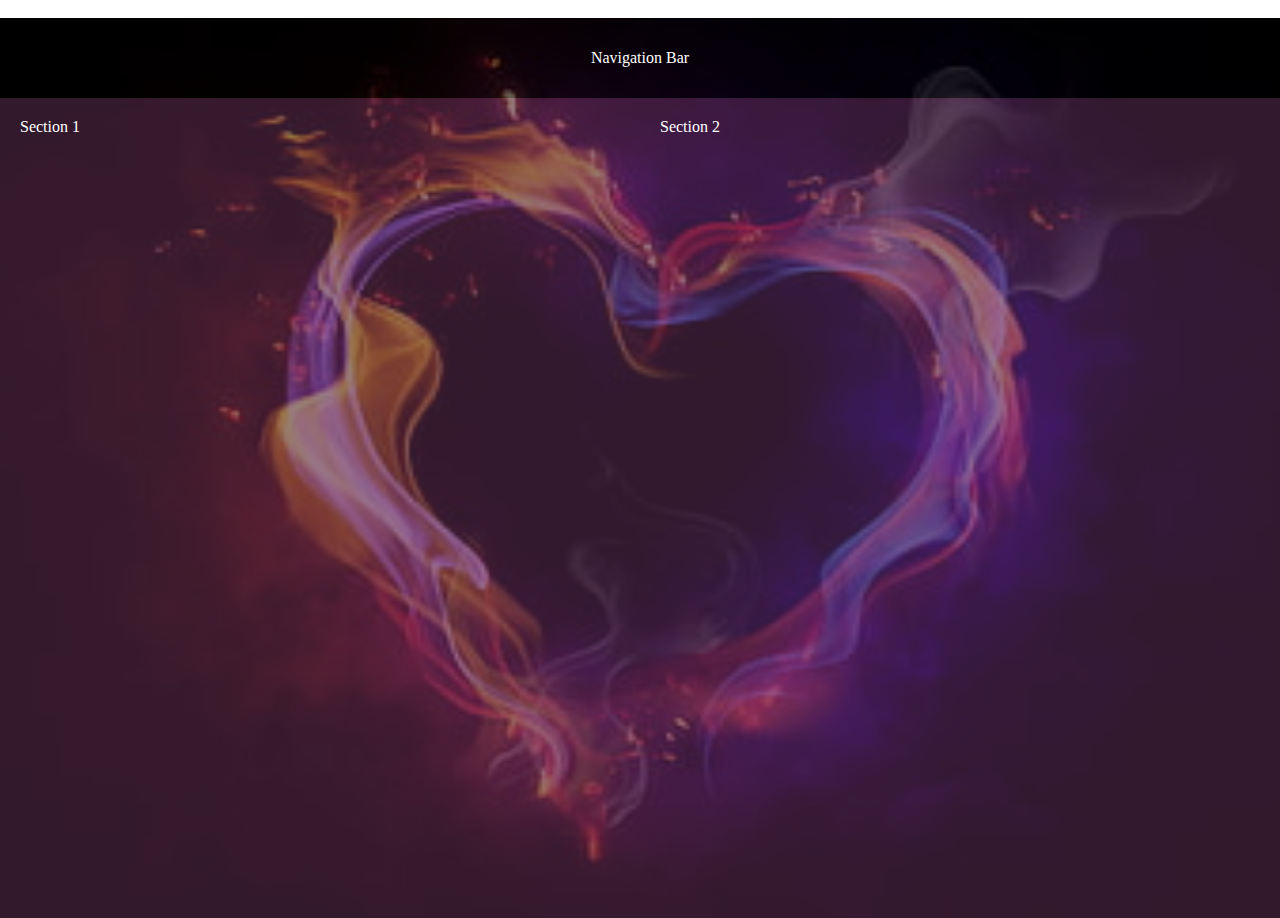
<file: css-grid-practice/index.html>
<!DOCTYPE html>
<html lang="en"> 
<head>
    <meta charset ="UTF-8">
    <tite>I am the Grid</tite>
    <link rel="stylesheet" href="style.css">
</head>

<body>

    <div id="grid_container">
        <nav>Navigation Bar</nav>

        <section id="section1">Section 1</section>

        <section id="section2">Section 2</section>

    </div>

</body>
</html>
</file>
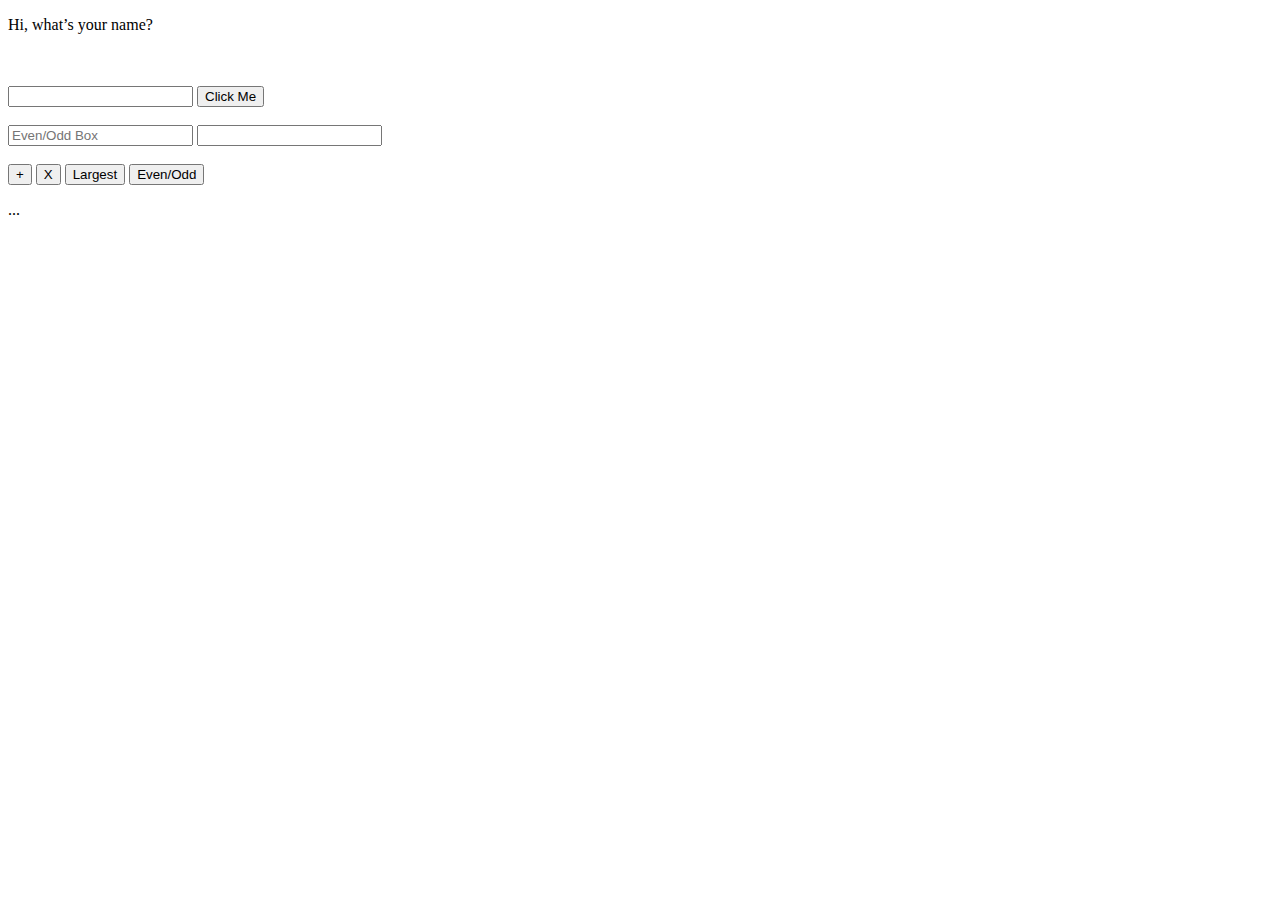
<file: Main/index.html>
<!DOCTYPE html>
<html lang="en"> 
<head>
    <title>Practical Basics</title>
    <meta charset="UTF-8">
    <script src="script.js" defer></script>
</head>
<body>

    <div id="greetingBox">
        <header>
            <p id="greetingLabel">Hi, what’s your name?</p><br><br>
            <input type="text" id="greetingName" name="greeting">
            <button id="greetingBtn">Click Me</button><br><br>
        </header>
    </div>

    <div id="calculationBox">
        <label for="num1"></label>
        <input type="number" name="num1" id="num1" placeholder="Even/Odd Box">
        <label for="num2"></label>
        <input type="number" name="num2" id="num2"><br><br>

        <button id="addBtn">+</button>
        <button id="multiplyBtn">X</button>
        <button id="largestBtn">Largest</button>
        <button id="isEvenBtn">Even/Odd</button>

        <p id="results">...</p>
    </div>

</body>
</html>
</file>
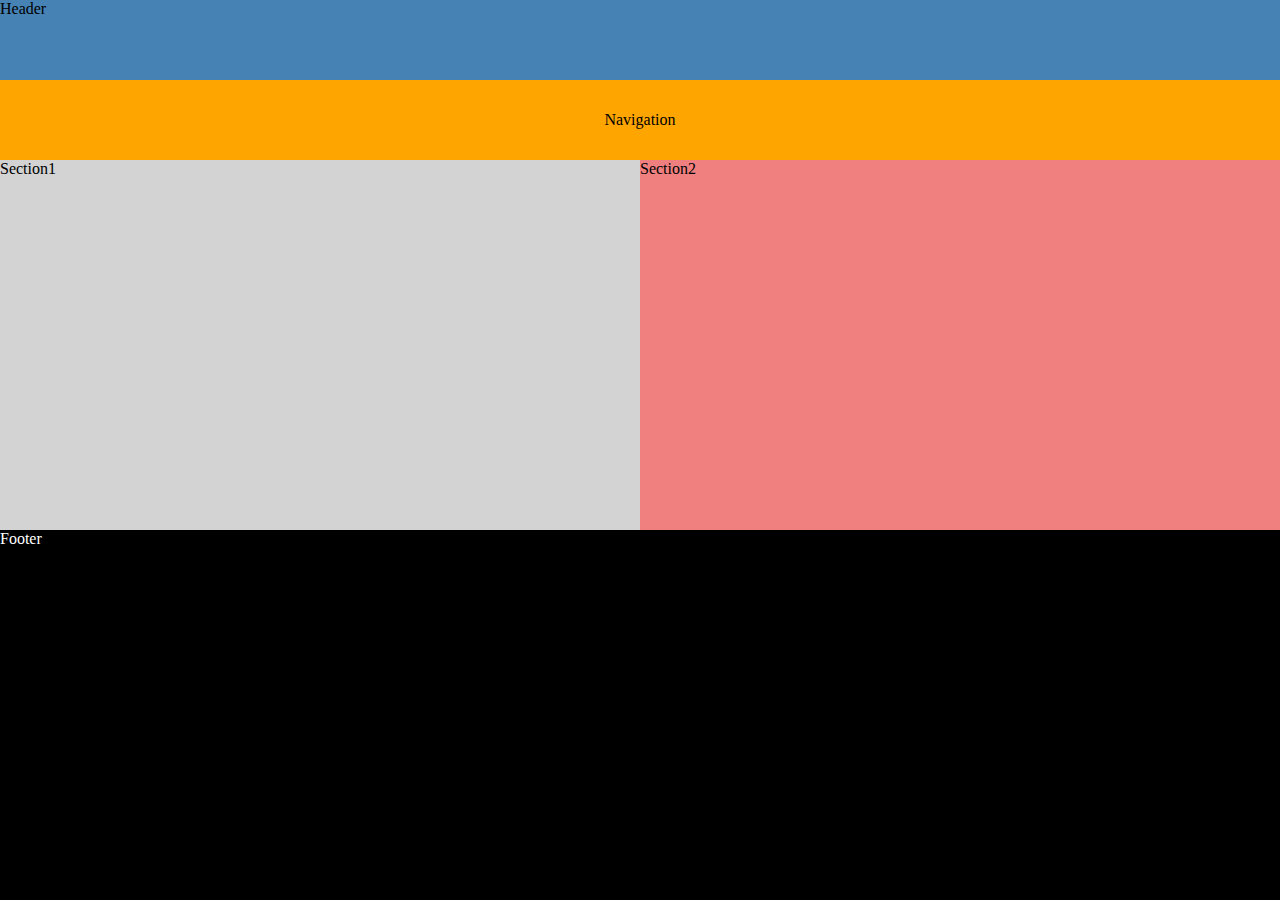
<file: css-grid-practice/css-100-tutorials/index1.html>
<!DOCTYPE html>
<html lang="en">

<head>

    <meta charset="UTP-8">
    <link rel="stylesheet" href="styles.css">
    <script src="app1.js" defer></script>

</head>
<body>

    <div id="container">

        <header id="header">Header</header>
        <nav>Navigation</nav>
        <section id="content">Section1</section>
        <section id="sidebar">Section2</section>
        <footer>Footer</footer>

    </div>

</body>

</html>
</file>
<file: css-grid-practice/style.css>
body {
    margin: 0;
    color: white;
}

#grid_container {
    display:grid;
    grid-template-columns:1fr 1fr ;
    grid-template-rows: 80px 1fr;
    height: 100vh;
    background-image: url("heartflame.jpg");
    background-size: cover;
    z-index: -1;
    background-position: center;
}

nav {
    grid-column: 1/3;
    background: rgb(0, 0, 0, 0.6);
    color: white;
    display: flex;
    align-items: center;
    justify-content: center;
}

#section1 {
    background: rgba(83, 42, 73, 0.6);
    padding: 20px;
}

#section2 {
    background: rgba(83, 42, 73, 0.6);
    padding: 20px;
}
</file>
<file: css-grid-practice/css-100-tutorials/styles.css>
body {
    margin:0
}

#container{
    display:grid;
    height:100vh;
    grid-template-columns: 1fr 1fr;
    grid-template-rows: 80px 80px;
}

header{
    grid-column: 1/3;
    background-color: steelblue;
}

nav {
    display: flex;
    background-color: orange;
    grid-column: 1/3;
    align-items: center;
    justify-content: center;
}

#content {
    background: lightgray;
}

#sidebar {
    background: lightcoral; 
}

footer{
    grid-column:1 / 3;
    background:black;
    color:white;
}
</file>
